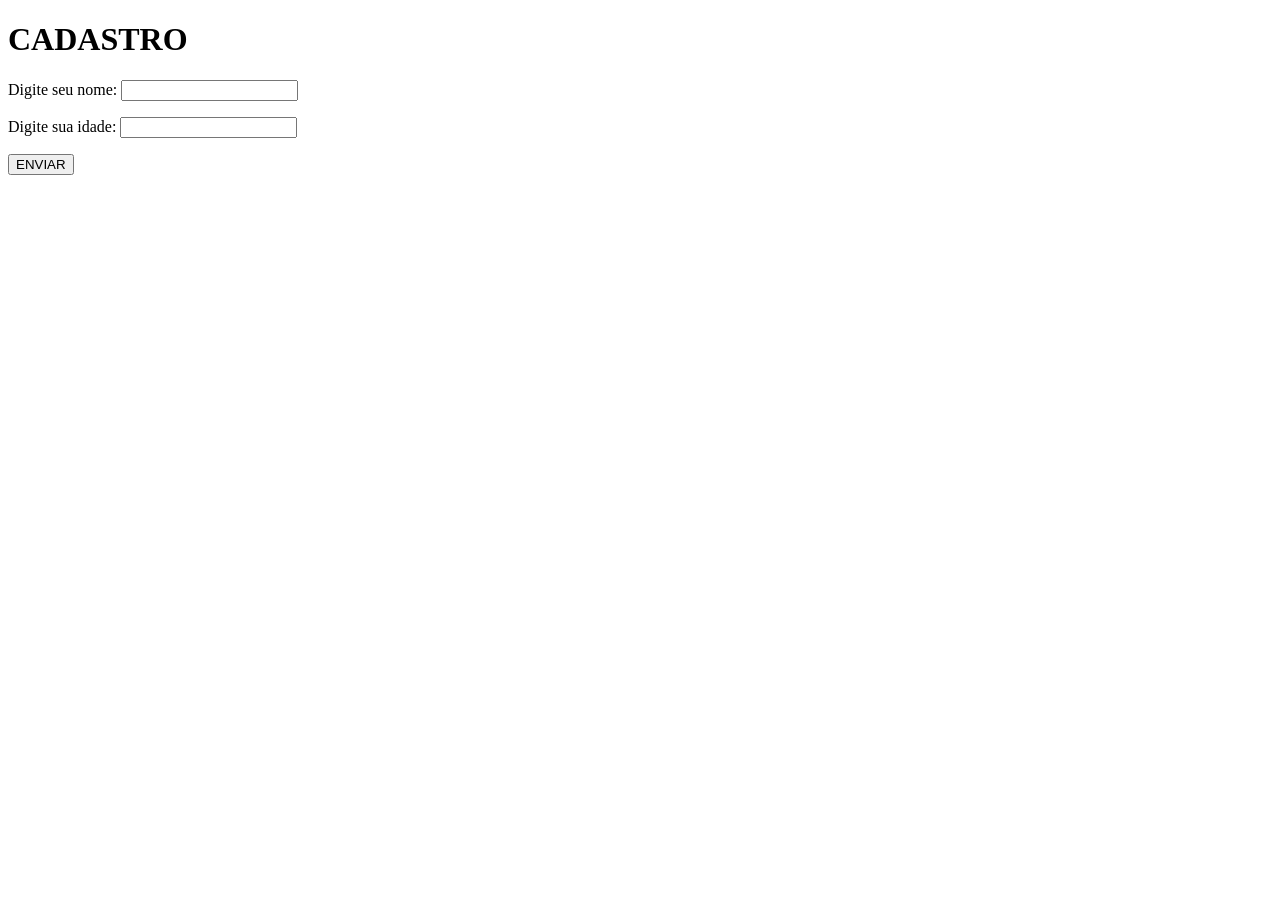
<file: aula03/exemplo01.html>
<!DOCTYPE html>
<html lang="en">
<head>
    <meta charset="UTF-8">
    <meta name="viewport" content="width=device-width, initial-scale=1.0">
    <title>Exemplo 01</title>
</head>
<body>
    <h1>CADASTRO</h1>
    <form action="processa01.php" method="GET">
        <p>Digite seu nome: <input type="text" name="cxnome" id=""></p>
        <p>Digite sua idade: <input type="text" name="cxidade" id=""></p>
        <input type="submit" value="ENVIAR">
    </form>
</body>
</html>
</file>
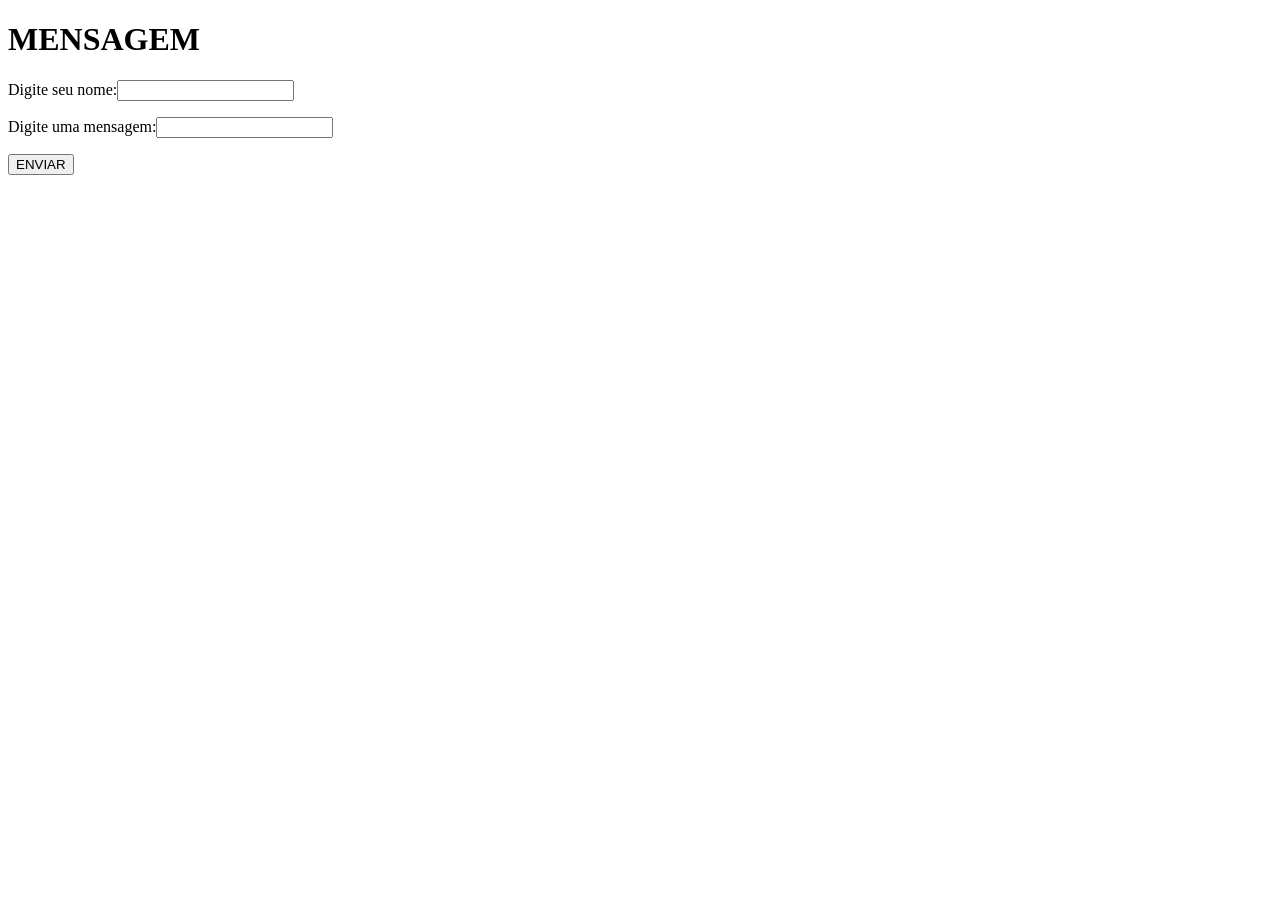
<file: aula03/exercicio.html>
<!DOCTYPE html>
<html lang="en">
<head>
    <meta charset="UTF-8">
    <meta name="viewport" content="width=device-width, initial-scale=1.0">
    <title>Exercício</title>
</head>
<body>
    <h1>MENSAGEM</h1>
    <form action="exercicio01.php" method = "GET">
        <p>Digite seu nome:<input type="text" name="cxnome" id=""></p>
        <p>Digite uma mensagem:<input type="text" name="cxmensagem" id=""></p>
        <input type="submit" value="ENVIAR">
    </form>
</body>
</html>
</file>
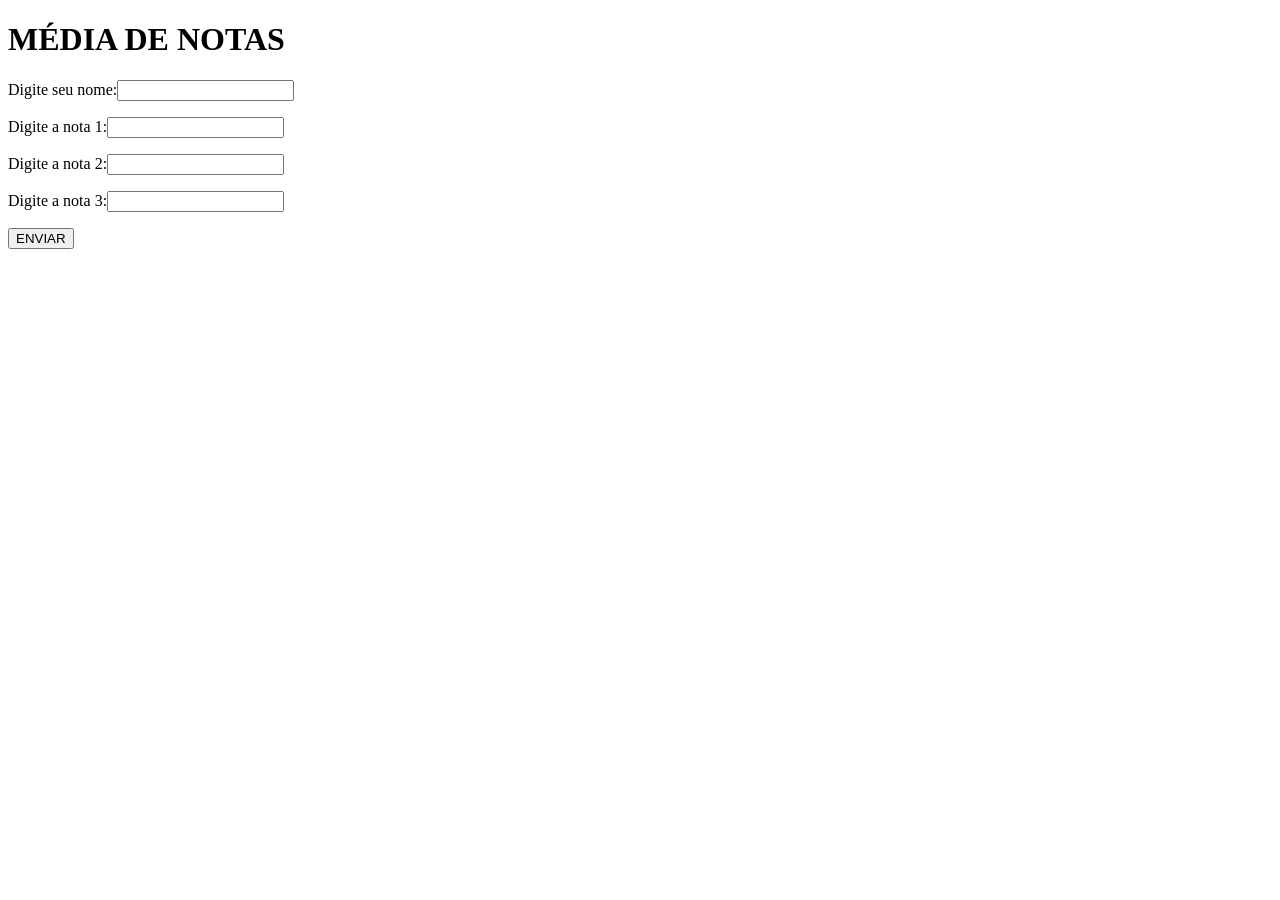
<file: aula04/form1/exe01.html>
<!DOCTYPE html>
<html lang="en">
<head>
    <meta charset="UTF-8">
    <meta name="viewport" content="width=device-width, initial-scale=1.0">
    <title>Exercicio 01</title>
</head>
<body>
    <h1>MÉDIA DE NOTAS</h1>
    <form action="exe01.php" method = "GET">
        <p>Digite seu nome:<input type="text" name="cxnome" id=""></p>
        <p>Digite a nota 1:<input type="text" name="cxnota1" id=""></p>
        <p>Digite a nota 2:<input type="text" name="cxnota2" id=""></p>
        <p>Digite a nota 3:<input type="text" name="cxnota3" id=""></p>
        <input type="submit" value="ENVIAR">
    </form>
</body>
</html>
</file>
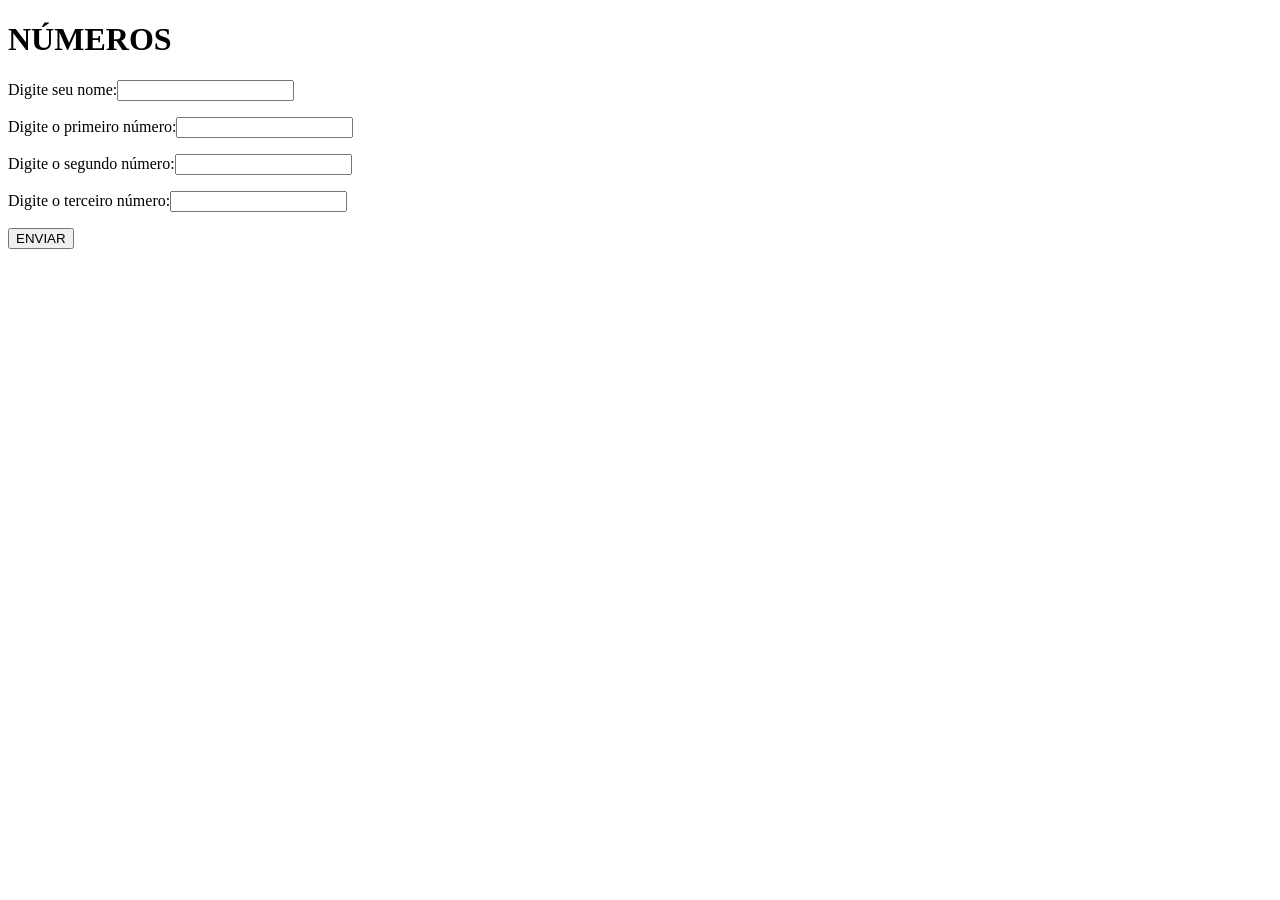
<file: aula04/form2/exe02.html>
<!DOCTYPE html>
<html lang="en">
<head>
    <meta charset="UTF-8">
    <meta name="viewport" content="width=device-width, initial-scale=1.0">
    <title>Exercício 02</title>
</head>
<body>
    <h1>NÚMEROS</h1>
    <form action="exe02.php" method = "GET">
        <p>Digite seu nome:<input type="text" name="cxnome" id=""></p>
        <p>Digite o primeiro número:<input type="text" name="cxn1" id=""></p>
        <p>Digite o segundo número:<input type="text" name="cxn2" id=""></p>
        <p>Digite o terceiro número:<input type="text" name="cxn3" id=""></p>
        <input type="submit" value="ENVIAR">
    </form>
    
</body>
</html>
</file>
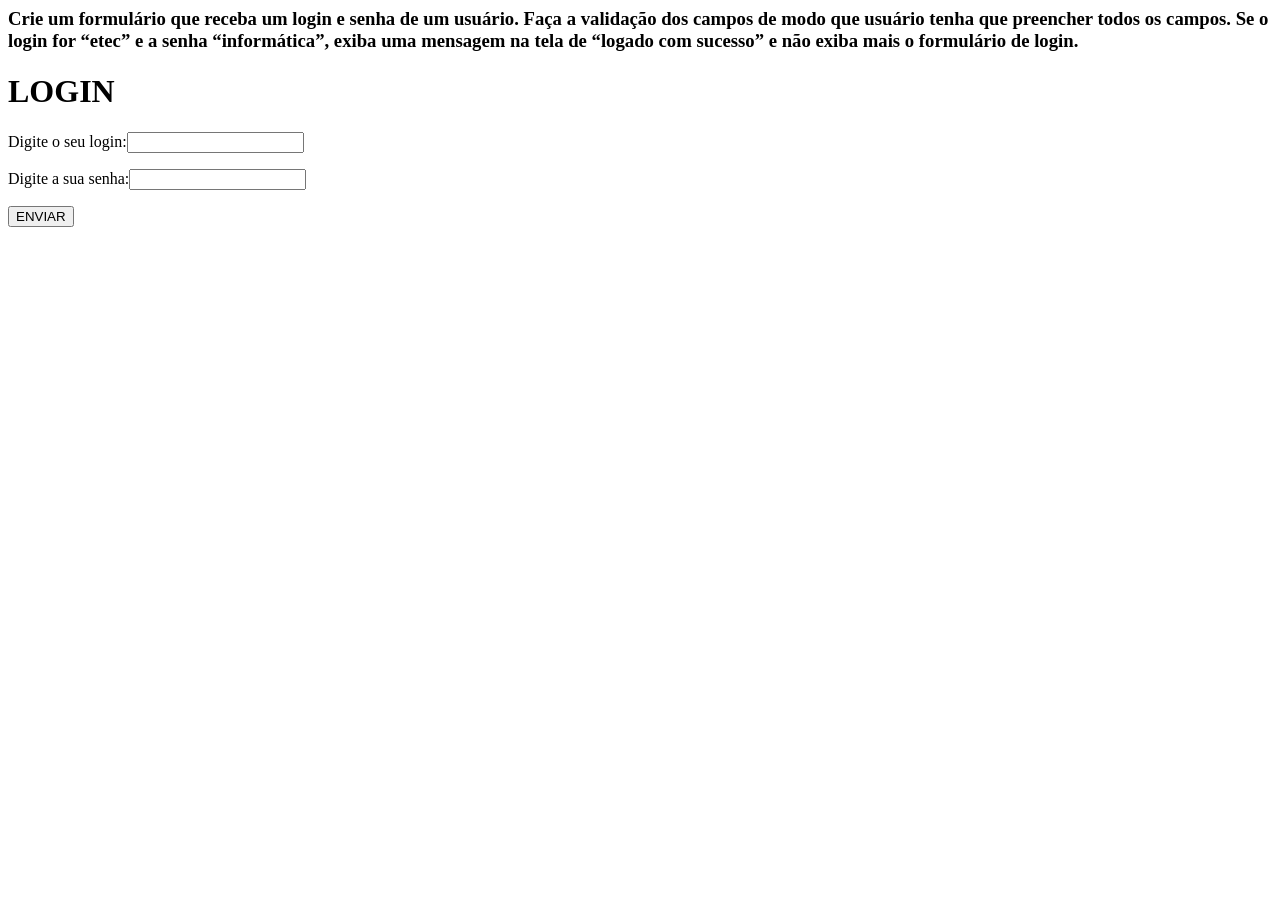
<file: aula04/form3/exe03.html>
<h3>Crie um formulário que receba um login e senha de um usuário. Faça a validação dos
    campos de modo que usuário tenha que preencher todos os campos. Se o login for
    “etec” e a senha “informática”, exiba uma mensagem na tela de “logado com sucesso”
    e não exiba mais o formulário de login.</h3>
    <!DOCTYPE html>
    <html lang="en">
    <head>
        <meta charset="UTF-8">
        <meta name="viewport" content="width=device-width, initial-scale=1.0">
        <title>Exercício 03</title>
    </head>
    <body>
        <h1>LOGIN</h1>
    <form action="exe03.php" method = "POST">
        <p>Digite o seu login:<input type="text" name="cxlogin" id=""></p>
        <p>Digite a sua senha:<input type="text" name="cxsenha" id=""></p>
        <input type="submit" value="ENVIAR">
    </form>

        
    </body>
    </html>
</file>
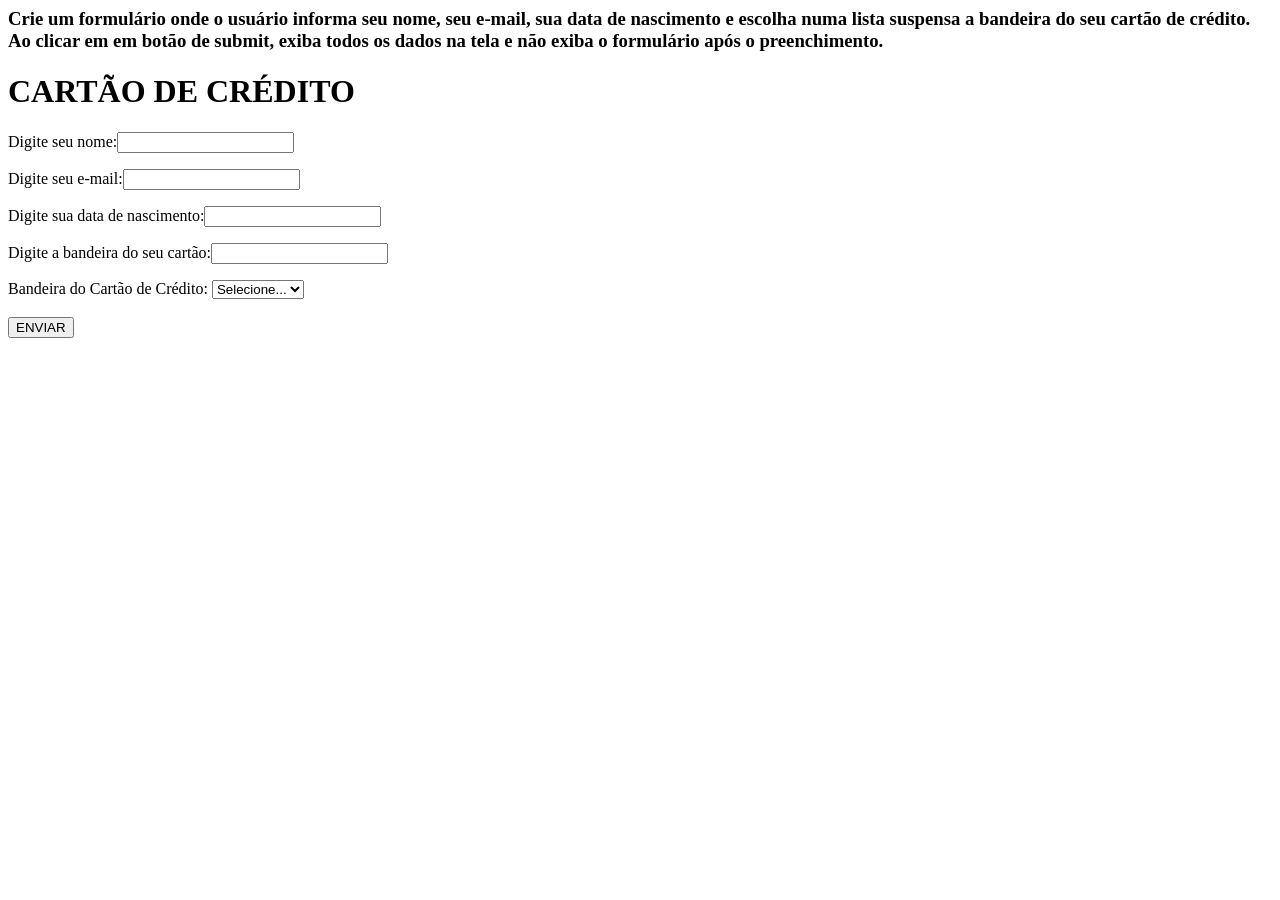
<file: aula04/form4/exe04.html>
<h3>Crie um formulário onde o usuário informa seu nome, seu e-mail, sua data de
    nascimento e escolha numa lista suspensa a bandeira do seu cartão de crédito. Ao clicar
    em em botão de submit, exiba todos os dados na tela e não exiba o formulário após o
    preenchimento.</h3>
    <!DOCTYPE html>
    <html lang="en">
    <head>
        <meta charset="UTF-8">
        <meta name="viewport" content="width=device-width, initial-scale=1.0">
        <title>Exercício 04</title>
    </head>
    <body>
        <h1>CARTÃO DE CRÉDITO</h1>
    <form action="exe04.php" method = "POST">
        <p>Digite seu nome:<input type="text" name="cxnome" id=""></p>
        <p>Digite seu e-mail:<input type="text" name="cxemail" id=""></p>
        <p>Digite sua data de nascimento:<input type="text" name="cxdata" id=""></p>
        <p>Digite a bandeira do seu cartão:<input type="text" name="cxcartao" id=""></p>
        <label for="bandeiraCartao">Bandeira do Cartão de Crédito:</label>
        <select id="bandeiraCartao" name="bandeiraCartao" required>
            <option value="">Selecione...</option>
            <option value="Visa">Visa</option>
            <option value="MasterCard">MasterCard</option>
            <option value="Amex">Amex</option>
            <option value="Elo">Elo</option>
        </select><br><br>
        <input type="submit" value="ENVIAR">
    </form>
    
        
    </body>
    </html>
</file>
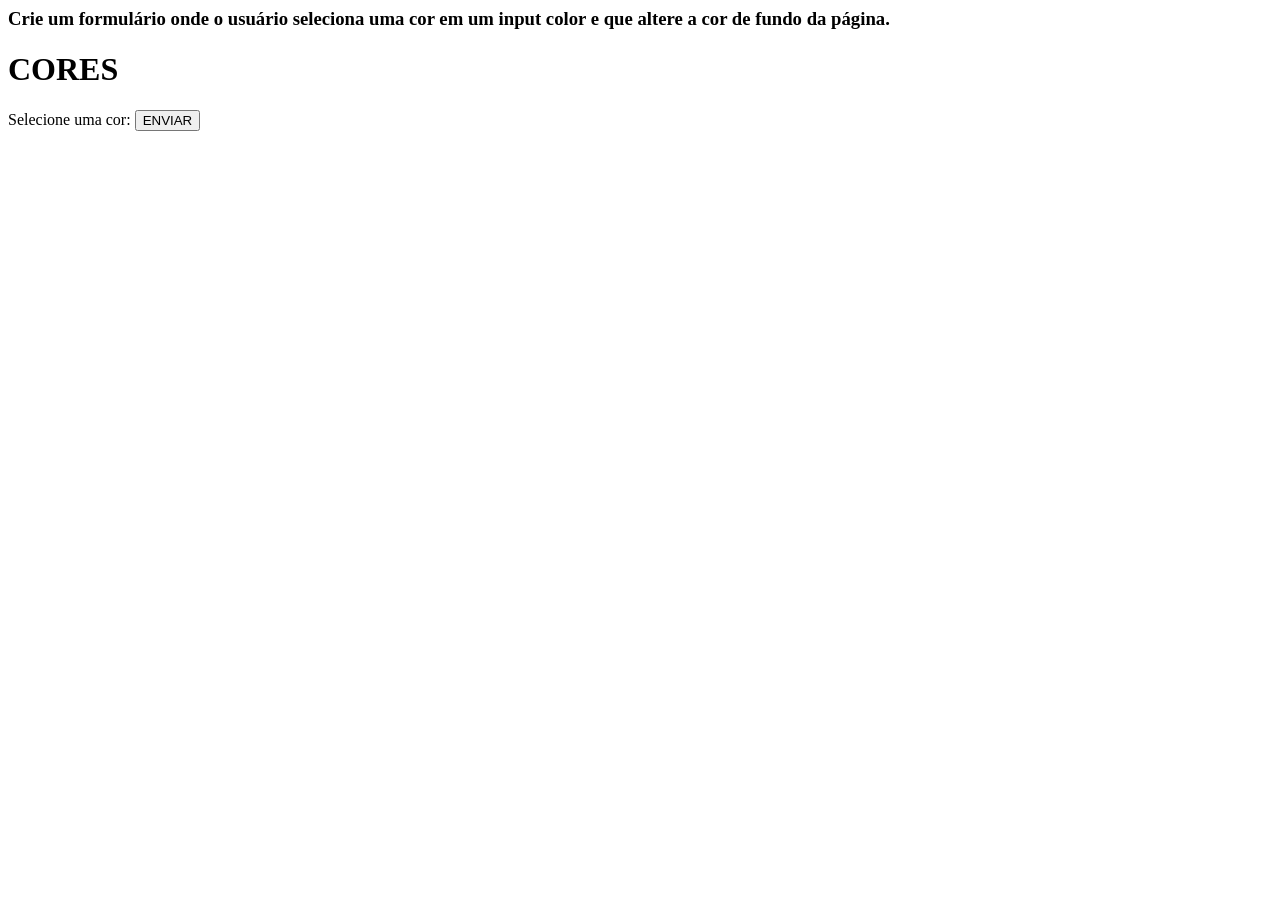
<file: aula04/form5/exe05.html>
<h3>Crie um formulário onde o usuário seleciona uma cor em um input color e que altere a
    cor de fundo da página. </h3>
<!DOCTYPE html>
<html lang="en">
<head>
    <meta charset="UTF-8">
    <meta name="viewport" content="width=device-width, initial-scale=1.0">
    <title>Exercício 05</title>
</head>
<body>
    <h1>CORES</h1>
    <form action="exe05.php" method = "POST">
        <label for="cor">Selecione uma cor:</label>
        <input type="submit" value="ENVIAR">
    </form>
    
</body>
</html>
</file>
